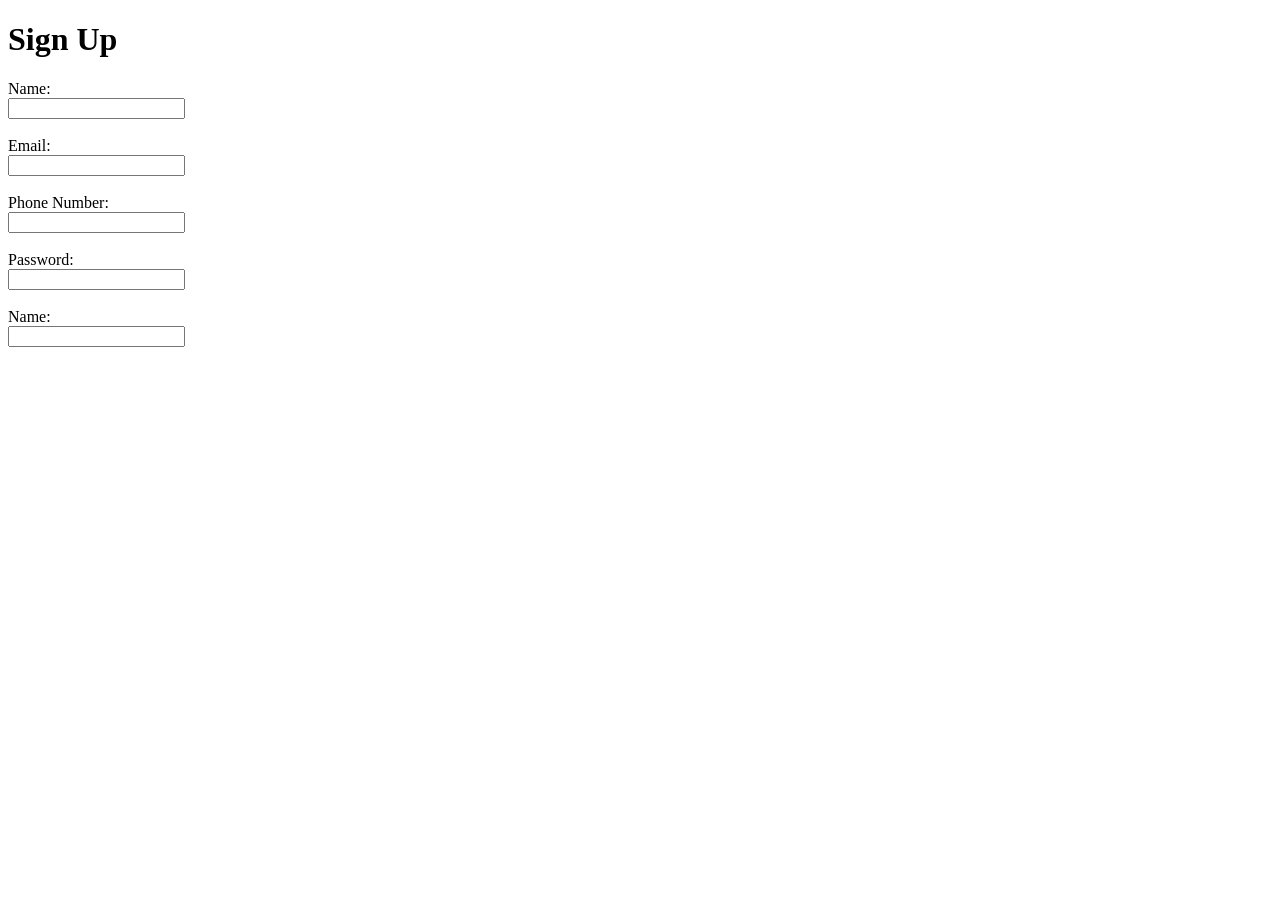
<file: signin.html>
<!DOCTYPE html>
<html lang="en">
<head>
    <meta charset="UTF-8">
    <meta name="viewport" content="width=device-width, initial-scale=1.0">
    <title>Document</title>
</head>
<body>
    


    <div class="row">
        <div class="content">

    <h1>Sign Up</h1>

    <form action="" method="post" id="signupForm" name="signupForm" class="authForm">
        <label for="fullname">Name:</label><br>
        <input type="text" id="fullname" name="fullname" maxlenght="60" required><br><br>

        <label for="email">Email:</label><br>
        <input type="email" id="email" name="email" maxlenght="60" required><br><br>

        <label for="phone">Phone Number:</label><br>
        <input type="tel" id="phone" name="phone" maxlenght="30" required><br><br>

        <label for="password">Password:</label><br>
        <input type="text" id="fullname" name="fullname" maxlenght="60" required><br><br>

        <label for="fullname">Name:</label><br>
        <input type="text" id="fullname" name="fullname" maxlenght="60" required><br><br>


    </form>
        </div>
    </div>
</body>
</html>
</file>
